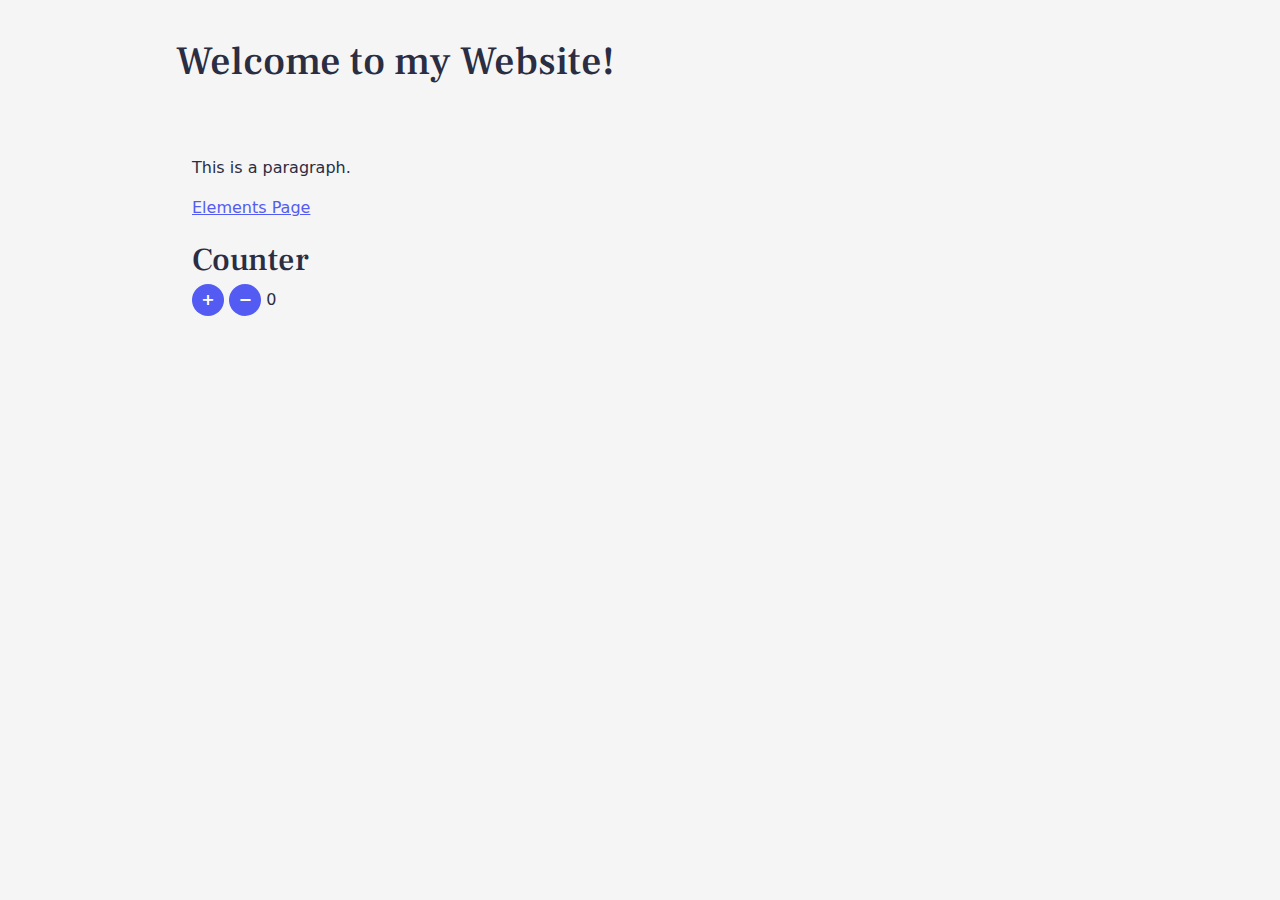
<file: index.html>
<!DOCTYPE html>
<html lang="en">
  <head>
    <meta charset="UTF-8" />
    <link rel="icon" type="image/svg+xml" href="/favicon.png" />
    <meta name="viewport" content="width=device-width, initial-scale=1.0" />
    <title>My Website</title>
    <link href="/styles/main.css" rel="stylesheet" />
  </head>
  <body>
    <header role="banner">
      <h1>Welcome to my Website!</h1>
    </header>
    <main>
      <p>This is a paragraph.</p>
      <a href="/elements.html">Elements Page</a>

      <div class="counter">
        <h2>Counter</h2>
        <button id="increment" class="counter-button">+</button>
        <button id="decrement" class="counter-button">−</button>
        <span id="count">0</span>
      </div>
    </main>

    <script type="module" src="/main.js"></script>
  </body>
</html>
</file>
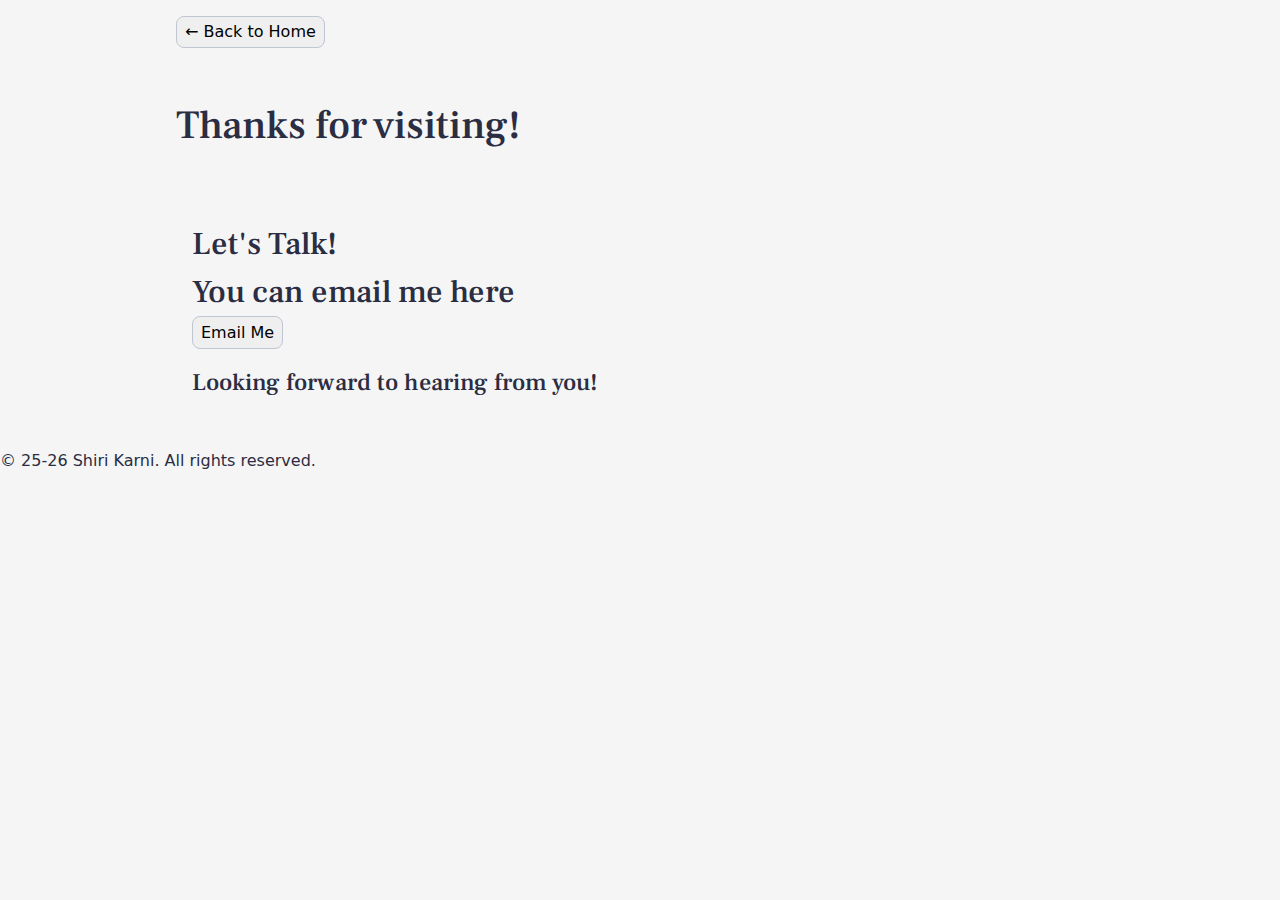
<file: let's connect.html>
<!DOCTYPE html>
<html lang="en">
  <head>
    <meta charset="UTF-8" />
    <link rel="icon" type="image/svg+xml" href="/icon_new.jpeg" />
    <meta name="viewport" content="width=device-width, initial-scale=1.0" />
    <title>Fun Site</title>
    <link href="/styles/main.css" rel="stylesheet" />
  </head>
  <body>
    <header class="secHeader">
      <a href="index.html"><button class="special"> ← Back to Home </button> </a>
    </header>
    <header role="banner">
      <h1>Thanks for visiting!</h1>
    </header>
    <main>
      <div class = contacts>
        <h2>Let's Talk! <br> You can email me here </h2> 
        <a href = "mailto:shiri.karni@mail.huji.ac.il" ><button class="secPageButton"> Email Me</button> </a>
        <h3>Looking forward to hearing from you! </h3>
      </div>
      
    </main>
     <footer>
      <p>© 25-26 Shiri Karni. All rights reserved.</p>
    </footer>

    <script type="module" src="/main.js"></script>
  </body>
</html>
</file>
<file: styles/main.css>
@import url("reset.css");
/* This is a custom font from google fonts */
@import url("https://fonts.googleapis.com/css2?family=Frank+Ruhl+Libre:wght@300..900&display=swap");

/* what is :root? https://developer.mozilla.org/en-US/docs/Web/CSS/:root */
:root {
  /* Define design variables */
  --color-primary: #2b2d42;
  --color-secondary: #bfc6d2;
  --color-background: #f5f5f5;
  --color-accent: #535bf2;

  --border-radius: 0.5rem;

  --font-titles: "Frank Ruhl Libre", serif;
  --font-body: system-ui, sans-serif; /* system-ui matches the user's system font */
}

body {
  color: var(--color-primary);
  background-color: var(--color-background);
  font-family: var(--font-body);
}

/* Layout */
main {
  padding: 2rem;
}

header {
  padding: 1rem;
}

main,
header,
nav {
  max-width: 60rem;
  margin: 0 auto;
}

article,
nav {
  padding: 1rem 0;
}

.rtl {
  direction: rtl;
}

/* Text */
p {
  margin: 1rem 0;
}

ul,
ol {
  margin-top: 0.5rem;
}

li {
  margin-top: 0.3rem;
}

h1,
h2,
h3,
h4,
h5,
h6 {
  margin-top: 1rem;
  font-family: var(--font-titles);
  font-weight: 500;
  font-optical-sizing: auto;
}

h1 {
  font-size: 2.5em;
}

h2 {
  font-size: 2em;
}

h3 {
  font-size: 1.5em;
}

h4 {
  font-size: 1.2em;
}

h5 {
  font-size: 1em;
}

h6 {
  font-size: 0.83em;
}

blockquote {
  padding-left: 1rem;
  border-left: 2px solid var(--color-secondary);
}

/* Links */
a {
  color: var(--color-accent);
  text-decoration: underline;
}
a:hover {
  text-decoration: none;
}

/* Tables */
table {
  margin-top: 1.5rem;
  border-spacing: 0px;
  border-collapse: collapse;
}
table td,
table th {
  padding: 0.5rem;
  border: 1px solid var(--color-secondary);
}

/* Forms */
input,
button,
textarea,
select {
  padding: 0.2em 0.5em;
  border: 1px solid var(--color-secondary);
  border-radius: var(--border-radius);
}

fieldset {
  margin-top: 1.5rem;
  border: 1px solid var(--color-secondary);
}

.counter-button {
  background-color: var(--color-accent);
  width: 2rem;
  height: 2rem;
  color: white;
  border: none;
  border-radius: 1000px; /* Make the button round */
  cursor: pointer;
  font-weight: bold;

  &:hover {
    filter: brightness(120%);
  }

  &:active {
    filter: brightness(80%);
  }
}
</file>
